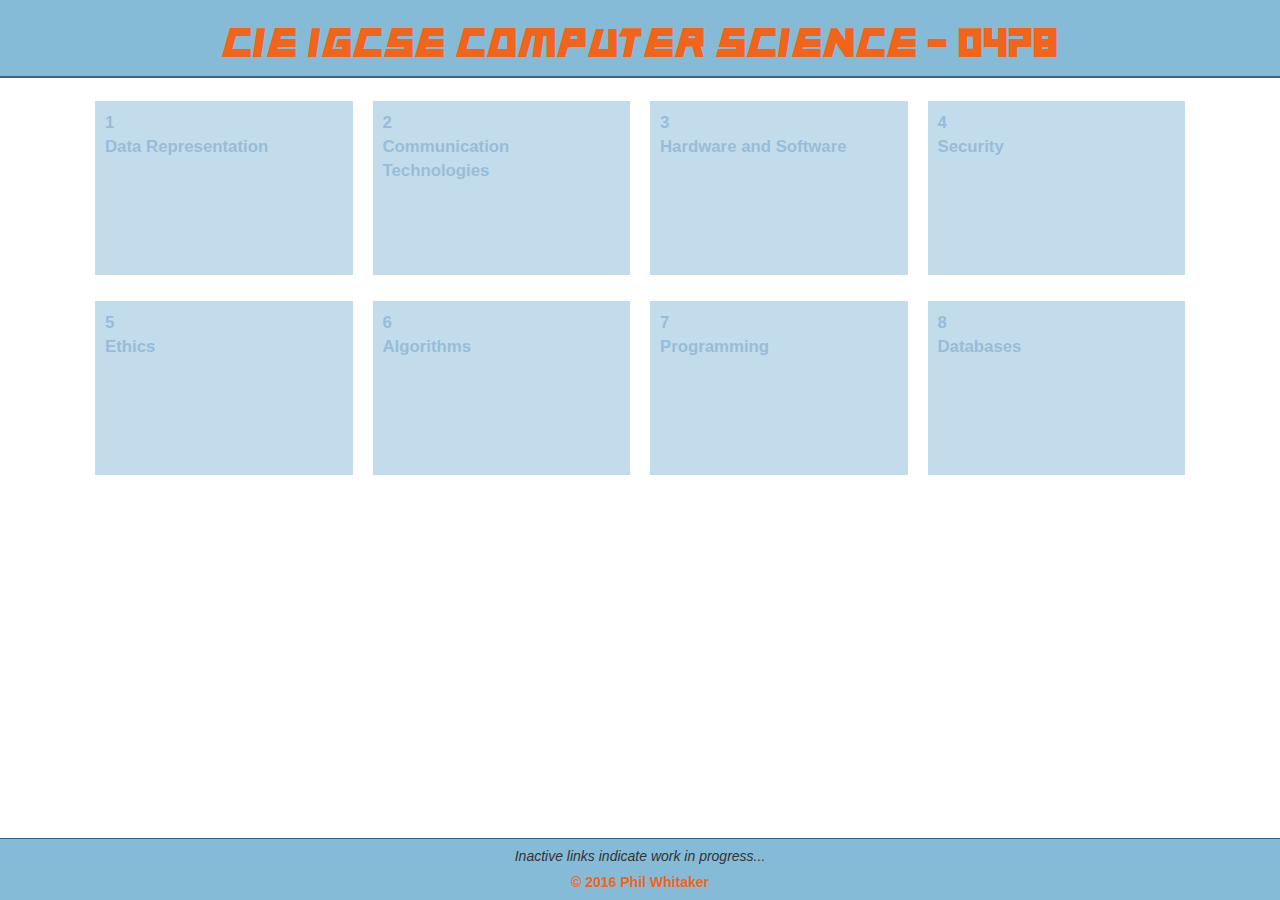
<file: index.html>
<!DOCTYPE html>
<html lang="en">
  <head>
    <meta charset="utf-8">
    <meta http-equiv="X-UA-Compatible" content="IE=edge">
    <meta name="viewport" content="width=device-width, initial-scale=1">
    <!-- The above 3 meta tags *must* come first in the head; any other head content must come *after* these tags -->
    <title>CIE IGCSE COMPUTER SCIENCE - 0478</title>

    <!-- Bootstrap -->
    <link href="css/bootstrap.min.css" rel="stylesheet">
    <link rel="stylesheet" type="text/css" href="css/ctStyles.css" >
    <!-- HTML5 shim and Respond.js for IE8 support of HTML5 elements and media queries -->
    <!-- WARNING: Respond.js doesn't work if you view the page via file:// -->
    <!--[if lt IE 9]>
      <script src="https://oss.maxcdn.com/html5shiv/3.7.2/html5shiv.min.js"></script>
      <script src="https://oss.maxcdn.com/respond/1.4.2/respond.min.js"></script>
    <![endif]-->
  </head>
    <body>
        <div class = "header">
            <div class = "container">
                <div class="row">
                <h1>CIE IGCSE COMPUTER SCIENCE - 0478</h1>  
                </div>
            </div>
        </div>
        
        <!-- Main page links -->
        <div class = "main_page_links">
            <div class = "container">
                <div class = "row">
                        <strong>
                        <ul class="main_links list-inline">
                            <a href="1/data_representation.html"><li class="col-lg-3 col-md-3 col-sm-6 col-xs-12">1<br>Data Representation</li></a>
                            <a href="1/data_representation.html"><li class="col-lg-3 col-md-3 col-sm-6 col-xs-12">2<br>Communication Technologies</li></a>
                            <a href="1/data_representation.html"><li class="col-lg-3 col-md-3 col-sm-6 col-xs-12">3<br>Hardware and Software</li></a>
                            <a href="1/data_representation.html"><li class="col-lg-3 col-md-3 col-sm-6 col-xs-12">4<br>Security</li></a>
                        </ul>
                        <ul class="main_links list-inline">
                            <a href="1/data_representation.html"><li class="col-lg-3 col-md-3 col-sm-6 col-xs-12">5<br>Ethics</li></a>
                            <a href="6/algorithms.html"><li class="col-lg-3 col-md-3 col-sm-6 col-xs-12">6<br>Algorithms</li></a>
                            <a href="1/data_representation.html"><li class="col-lg-3 col-md-3 col-sm-6 col-xs-12">7<br>Programming</li></a>
                            <a href="1/data_representation.html"><li class="col-lg-3 col-md-3 col-sm-6 col-xs-12">8<br>Databases</li></a>
                        </ul>
                    </strong> 
                </div>    
            </div>    
        </div>
      
        <!-- FOOTERS -->
        <div class="footer" id="mainfooter">
            <div class="container">
                <div class="row">
                        <h5><i>Inactive links indicate work in progress...</i></h5>
                        <h5 id="c"><strong>© 2016 Phil Whitaker</strong></h5>
                </div>
            </div>
        </div>
        
    <!-- jQuery (necessary for Bootstrap's JavaScript plugins) -->
    <script src="js/jquery-1.12.3.min.js"></script>
    <!-- Include all compiled plugins (below), or include individual files as needed -->
    <script src="js/bootstrap.min.js"></script>
    </body>
</html>
</file>
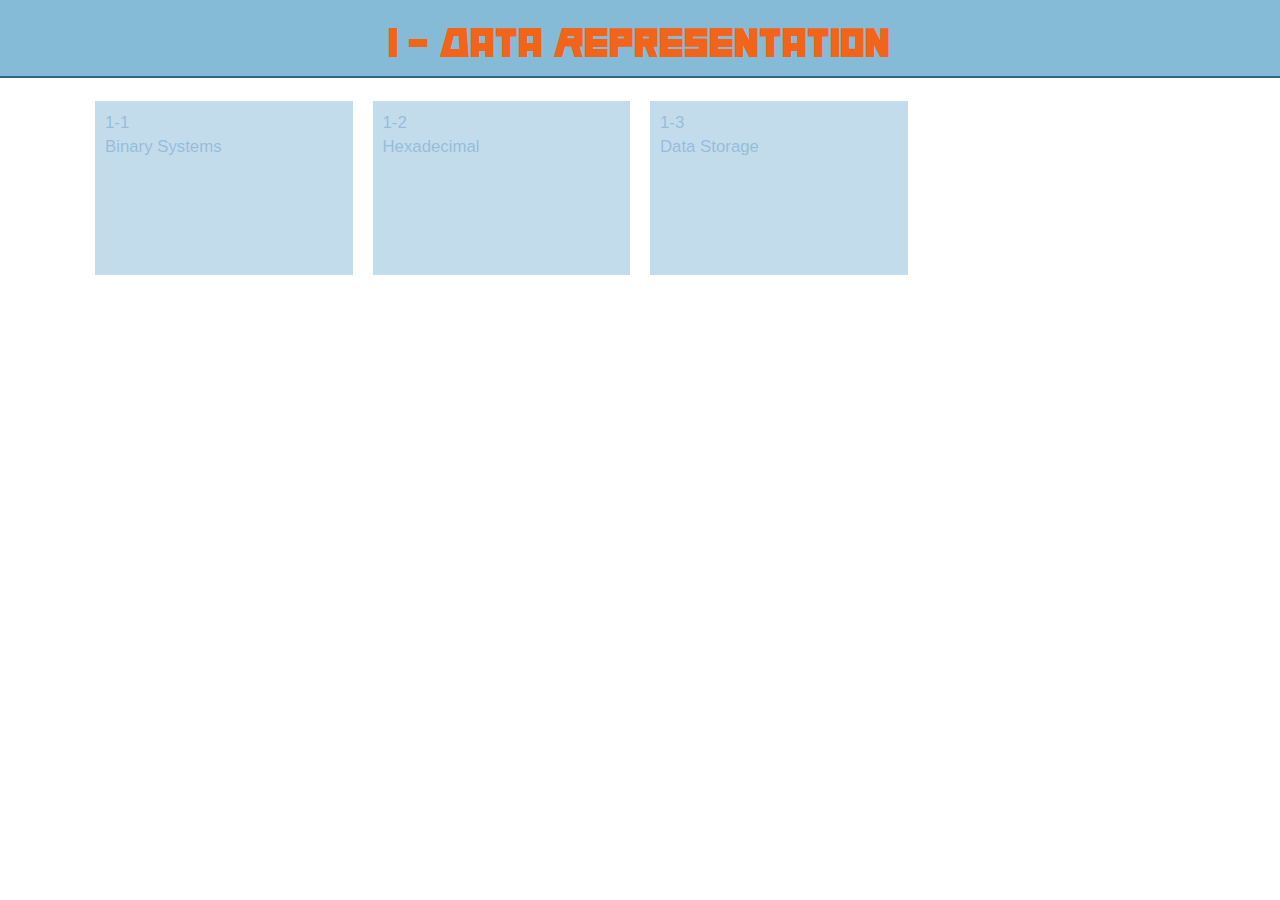
<file: 1/data_representation.html>
<!DOCTYPE html>
<html lang="en">
  <head>
    <meta charset="utf-8">
    <meta http-equiv="X-UA-Compatible" content="IE=edge">
    <meta name="viewport" content="width=device-width, initial-scale=1">
    <!-- The above 3 meta tags *must* come first in the head; any other head content must come *after* these tags -->
    <title>CIE IGCSE COMPUTER SCIENCE - 0478 - Data Representation</title>

    <!-- Bootstrap -->
    <link href="../css/bootstrap.min.css" rel="stylesheet">
    <link rel="stylesheet" type="text/css" href="../css/ctStyles.css" >
      <link href='https://fonts.googleapis.com/css?family=Ubuntu' rel='stylesheet' type='text/css'>
    <!-- HTML5 shim and Respond.js for IE8 support of HTML5 elements and media queries -->
    <!-- WARNING: Respond.js doesn't work if you view the page via file:// -->
    <!--[if lt IE 9]>
      <script src="https://oss.maxcdn.com/html5shiv/3.7.2/html5shiv.min.js"></script>
      <script src="https://oss.maxcdn.com/respond/1.4.2/respond.min.js"></script>
    <![endif]-->
  </head>
    <body>
        <div class = "header">
            <div class = "container">
                <div class="row">
                <h1>1 - Data Representation</h1>  
                </div>
            </div>
        </div>
        
        <!-- Main page links -->
        <div class = "main_page_links">
            <div class = "container">
                <div class = "row">
                        <ul class="main_links list-inline">
                            <a href="1/1-1/binary_systems.html"><li class="col-lg-3 col-md-3 col-sm-6 col-xs-12">1-1<br>Binary Systems</li></a>
                            <a href="1/1-2/hexadecimal.html"><li class="col-lg-3 col-md-3 col-sm-6 col-xs-12">1-2<br>Hexadecimal</li></a>
                            <a href="1/1-3/data_storage.html"><li class="col-lg-3 col-md-3 col-sm-6 col-xs-12">1-3<br>Data Storage</li></a>
                        </ul>
                </div>    
            
            </div>    
        
        </div>
      
        
      

    <!-- jQuery (necessary for Bootstrap's JavaScript plugins) -->
    <script src="../js/jquery-1.12.3.min.js"></script>
    <!-- Include all compiled plugins (below), or include individual files as needed -->
    <script src="../js/bootstrap.min.js"></script>
    </body>
</html>
</file>
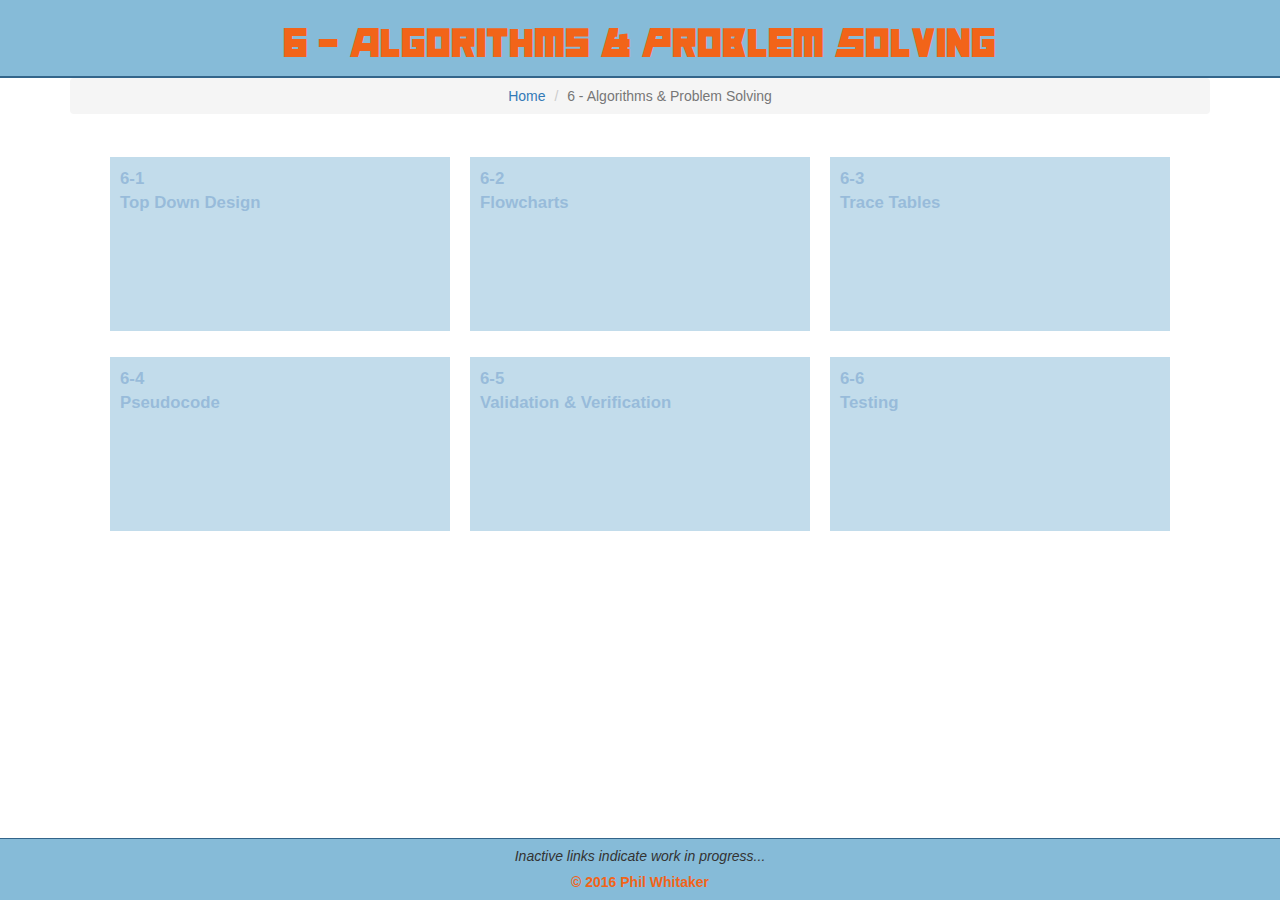
<file: 6/algorithms.html>
<!DOCTYPE html>
<html lang="en">
  <head>
    <meta charset="utf-8">
    <meta http-equiv="X-UA-Compatible" content="IE=edge">
    <meta name="viewport" content="width=device-width, initial-scale=1">
    <!-- The above 3 meta tags *must* come first in the head; any other head content must come *after* these tags -->
    <title>CIE IGCSE COMPUTER SCIENCE - 0478</title>

    <!-- Bootstrap -->
    <link href="../css/bootstrap.min.css" rel="stylesheet">
    <link rel="stylesheet" type="text/css" href="../css/ctStyles.css" >
    <!-- HTML5 shim and Respond.js for IE8 support of HTML5 elements and media queries -->
    <!-- WARNING: Respond.js doesn't work if you view the page via file:// -->
    <!--[if lt IE 9]>
      <script src="https://oss.maxcdn.com/html5shiv/3.7.2/html5shiv.min.js"></script>
      <script src="https://oss.maxcdn.com/respond/1.4.2/respond.min.js"></script>
    <![endif]-->
  </head>
    <body>
        <div class = "header">
            <div class = "container">
                <div class="row">
                <h1>6 - Algorithms & Problem Solving</h1>  
                </div>
            </div>
        </div>
        
        <!-- BREADCRUMBS -->
        <div class="container" align="center">
        <ol class="breadcrumb">
          <li><a href="../index.html">Home</a></li>
          <li class="active">6 - Algorithms & Problem Solving</li>
        </ol>
        </div>
        
        <!-- Main page links -->
        <div class = "main_page_links">
            <div class = "container">
                <div class = "row">
                    <div class="col-lg-12 col-md-12">
                        <strong>
                        <ul class="main_links list-inline">
                            <a href="1/data_representation.html"><li class="col-lg-4 col-md-4 col-sm-6 col-xs-12">6-1<br>Top Down Design</li></a>
                            <a href="2/flowcharts.html"><li class="col-lg-4 col-md-4 col-sm-6 col-xs-12">6-2<br>Flowcharts</li></a>
                            <a href="1/data_representation.html"><li class="col-lg-4 col-md-4 col-sm-6 col-xs-12">6-3<br>Trace Tables</li></a>
                        </ul>
                        <ul class="main_links list-inline">
                            <a href="1/data_representation.html"><li class="col-lg-4 col-md-4 col-sm-6 col-xs-12">6-4<br>Pseudocode</li></a>
                            <a href="1/data_representation.html"><li class="col-lg-4 col-md-4 col-sm-6 col-xs-12">6-5<br>Validation & Verification</li></a>
                            <a href="1/data_representation.html"><li class="col-lg-4 col-md-4 col-sm-6 col-xs-12">6-6<br>Testing</li></a>
                        </ul>
                        </strong>
                    </div>
                </div>    
            </div>    
        </div>
      
        <!-- FOOTERS -->
        <div class="footer" id="mainfooter">
            <div class="container">
                <div class="row">
                        <h5><i>Inactive links indicate work in progress...</i></h5>
                        <h5 id="c"><strong>© 2016 Phil Whitaker</strong></h5>
                </div>
            </div>
        </div>
        
    <!-- jQuery (necessary for Bootstrap's JavaScript plugins) -->
    <script src="../js/jquery-1.12.3.min.js"></script>
    <!-- Include all compiled plugins (below), or include individual files as needed -->
    <script src="../js/bootstrap.min.js"></script>
    </body>
</html>
</file>
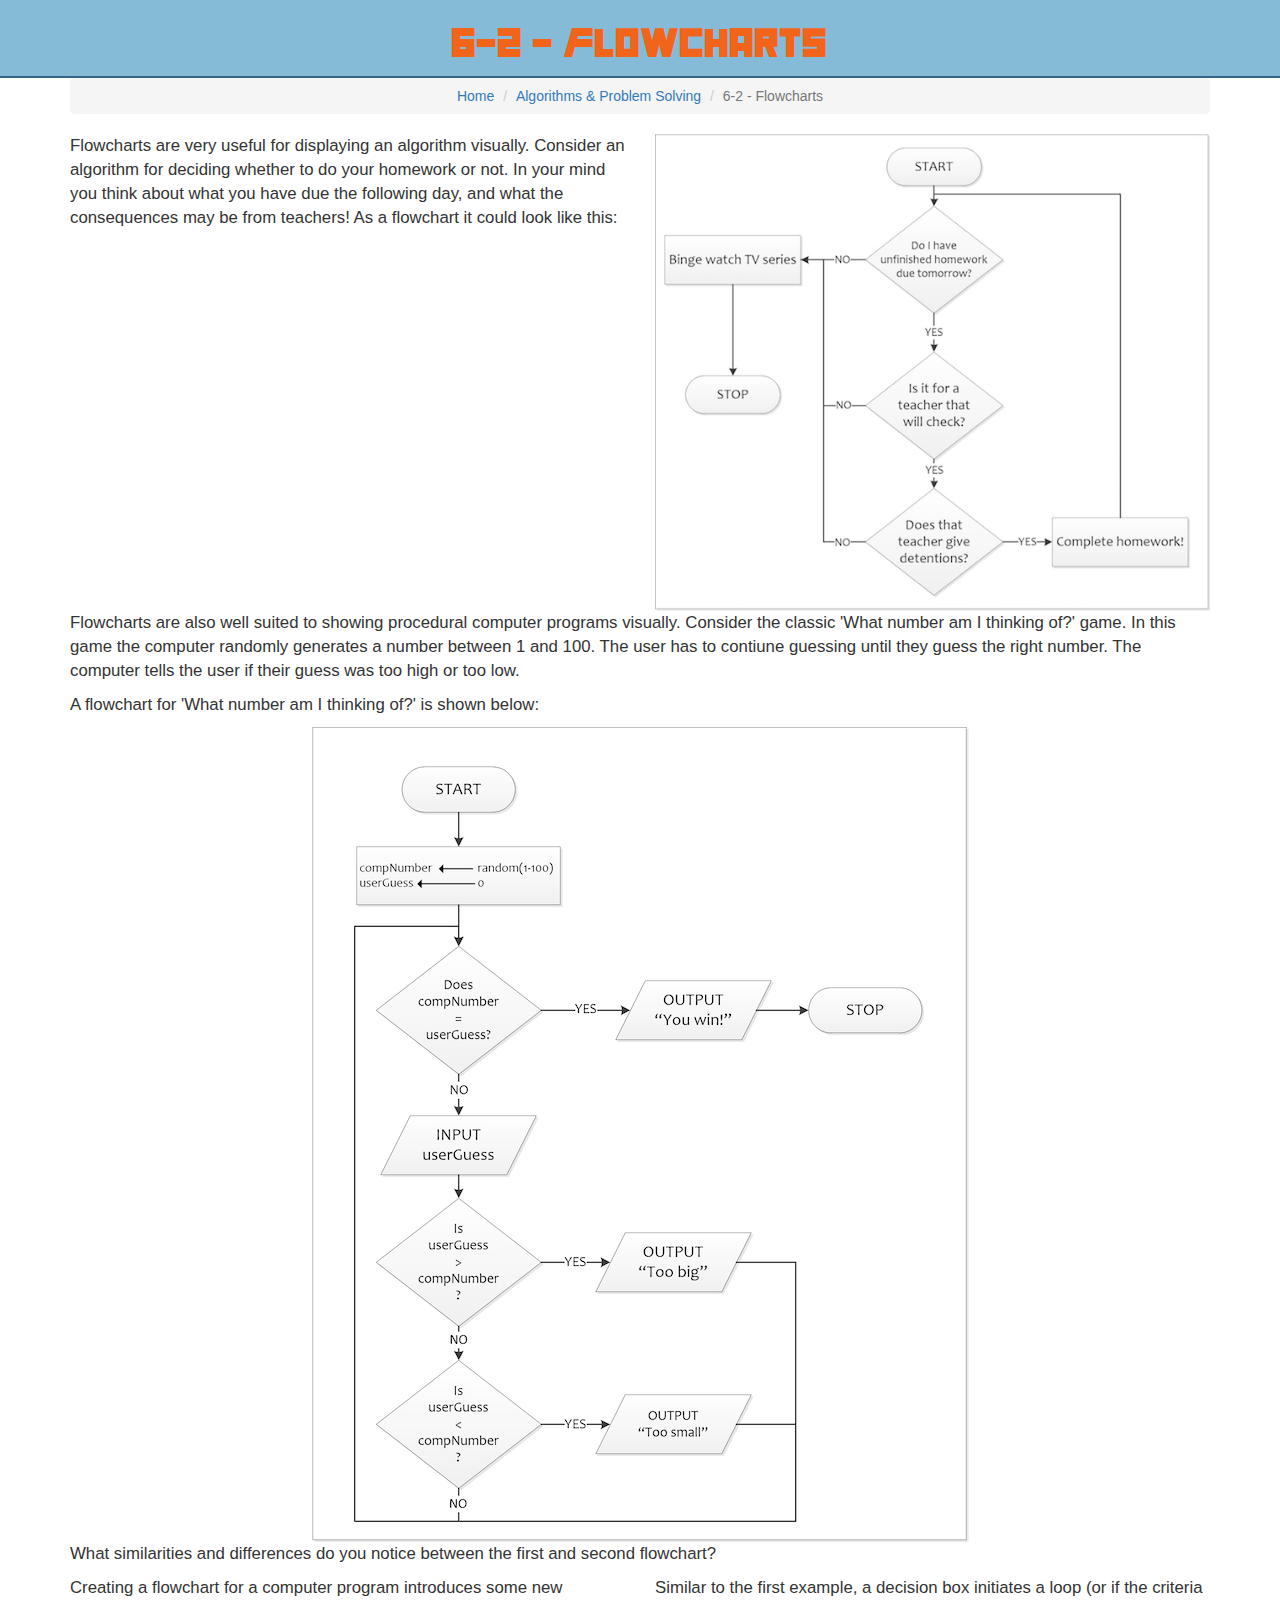
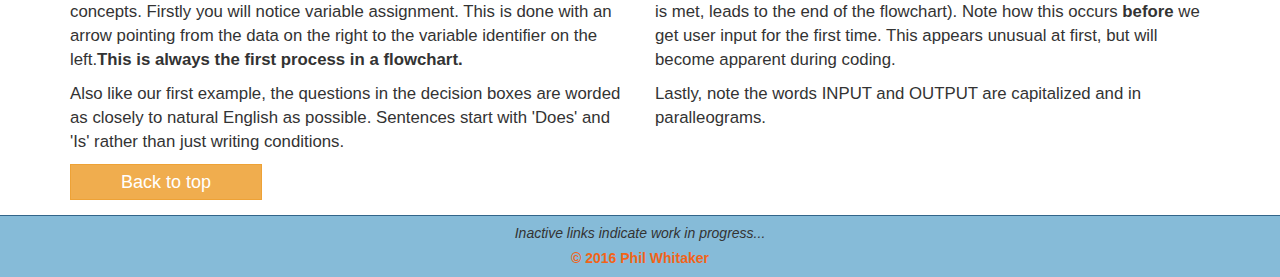
<file: 6/2/flowcharts.html>
<!DOCTYPE html>
<html lang="en">
  <head>
    <meta charset="utf-8">
    <meta http-equiv="X-UA-Compatible" content="IE=edge">
    <meta name="viewport" content="width=device-width, initial-scale=1">
    <!-- The above 3 meta tags *must* come first in the head; any other head content must come *after* these tags -->
    <title>CIE IGCSE COMPUTER SCIENCE - 0478</title>

    <!-- Bootstrap -->
    <link href="../../css/bootstrap.min.css" rel="stylesheet">
    <link rel="stylesheet" type="text/css" href="../../css/ctStyles.css" >
    <!-- HTML5 shim and Respond.js for IE8 support of HTML5 elements and media queries -->
    <!-- WARNING: Respond.js doesn't work if you view the page via file:// -->
    <!--[if lt IE 9]>
      <script src="https://oss.maxcdn.com/html5shiv/3.7.2/html5shiv.min.js"></script>
      <script src="https://oss.maxcdn.com/respond/1.4.2/respond.min.js"></script>
    <![endif]-->
  </head>
    <body>
        <div class = "header">
            <div class = "container">
                <div class="row">
                <h1>6-2 - Flowcharts</h1>  
                </div>
            </div>
        </div>
        
        <!-- BREADCRUMBS -->
        <div class="container" align="center">
        <ol class="breadcrumb">
          <li><a href="../../index.html">Home</a></li>
          <li><a href="../algorithms.html">Algorithms & Problem Solving</a></li>
        <li class="active">6-2 - Flowcharts</li>
        </ol>
        </div>
        
        <!-- Flowchart content -->
        <div class = "main_page_content">
            <div class = "container">
                <div class = "row">
                        <div class="col-lg-6 col-md-6 col-sm-12 col-xs-12">
                        <p>
                        Flowcharts are very useful for displaying an algorithm visually. Consider an algorithm for deciding whether to do your homework or not. In your mind you think about what you have due the following day, and what the consequences may be from teachers! As a flowchart it could look like this:    
                        </p>
                        </div>
                        <div class="col-lg-6 col-md-6 col-sm-12 col-xs-12">
                        <img class="img-responsive" src="../../img/flowchart1.png" />
                        </div>
                </div>
                <div class = "row">
                    <div class="col-lg-12 col-md-12">
                    <p>
                    Flowcharts are also well suited to showing procedural computer programs visually. Consider the classic 'What number am I thinking of?' game. In this game the computer randomly generates a number between 1 and 100. The user has to contiune guessing until they guess the right number. The computer tells the user if their guess was too high or too low.    
                    </p>
                    <p>
                    A flowchart for 'What number am I thinking of?' is shown below:
                    </p>
                    </div>
                </div>
                <div class="row">
                    <div class="col-lg-12 col-md-12" align="center">
                        <img class="img-responsive" src="../../img/flowchart2.png" />
                    </div>
                </div>
                <div class = "row">
                    <div class="col-lg-12 col-md-12">
                    <p>
                    What similarities and differences do you notice between the first and second flowchart?   
                    </p>
                    </div>
                    <div class="col-lg-6 col-md-6">
                    <p>
                    Creating a flowchart for a computer program introduces some new concepts. Firstly you will notice variable assignment. This is done with an arrow pointing from the data on the right to the variable identifier on the left.<strong>This is always the first process in a flowchart.</strong>
                    </p>
                    </div>
                    <div class="col-lg-6 col-md-6">
                    <p>
                    Similar to the first example, a decision box initiates a loop (or if the criteria is met, leads to the end of the flowchart). Note how this occurs <strong>before</strong> we get user input for the first time. This appears unusual at first, but will become apparent during coding.
                    </p>
                    </div>
                    <div class="col-lg-6 col-md-6">
                    <p>
                    Also like our first example, the questions in the decision boxes are worded as closely to natural English as possible. Sentences start with 'Does' and 'Is' rather than just writing conditions.    
                    </p>
                    </div>
                    <div class="col-lg-6 col-md-6">
                    <p>
                    Lastly, note the words INPUT and OUTPUT are capitalized and in paralleograms.    
                    </p>
                    </div>
                </div>
                <div class="row">
                    <div class="col-lg-12 col-md-12">
                        <a href="#" class="btn btn-warning btn-lg">Back to top</a>
                    </div>
                </div>
            </div>    
        </div>
      
        <!-- FOOTERS -->
        <div class="footer">
            <div class="container">
                <div class="row">
                        <h5><i>Inactive links indicate work in progress...</i></h5>
                        <h5 id="c"><strong>© 2016 Phil Whitaker</strong></h5>
                </div>
            </div>
        </div>
        
    <!-- jQuery (necessary for Bootstrap's JavaScript plugins) -->
    <script src="../../js/jquery-1.12.3.min.js"></script>
    <!-- Include all compiled plugins (below), or include individual files as needed -->
    <script src="../../js/bootstrap.min.js"></script>
    </body>
</html>
</file>
<file: css/ctStyles.css>
/* Embeded fonts */
@font-face {
    font-family: 'animal_silenceregular';
    src: url('../fonts/animal_silence-webfont.woff2') format('woff2'),
         url('../fonts/animal_silence-webfont.woff') format('woff');
    font-weight: normal;
    font-style: normal;

}



/*Navigation*/


/* HEADER */
.header {
    font-family: 'animal_silenceregular', sans-serif;
    color: #f26419;
    background-color: #86bbd8;
    border-bottom: 2px solid #33658a;
}

.header h1 {
    font-size: 2em;
    text-align: center;
}

.breadcrumbs h3 {
    font-size: 0.7em;
    text-align: center;
}

.main_page_links li:hover {
    opacity: 1;
}

/* FOOTER */
.footer {
    background-color: #86bbd8;
    border-top: 1px solid #33658a;
    text-align: center;
    width: 100%;
    bottom: 0%;
    }


.footer #c {
    color:  #f26419;
}

/*----- MAIN PAGE CONTENT -----*/

.main_page_content {
    padding-bottom: 15px;
}

.btn {
    padding: 5px 50px 5px 50px;
    border-radius: 0;
}

/*----- SMALLER DEVICES -----*/
@media (max-width: 768px) {


/* Main Page Links */
.main_page_links {
    padding-top: 20px;
    font-family: 'Helvetica';
    font-size: 1.2em;
    color: #33658a;
}

.main_page_links ul {
    padding-bottom: 20px;
    margin-left: 20px;
    margin-right: 20px;
}

.main_page_links li {
    padding: 10px 10px 10px 10px;
    opacity: 0.5;
    border-color: #FFFFFF;
    border-style: solid;
    border-left-width: 10px;
    border-right-width: 10px;
    margin-bottom: 20px;
    margin-bottom: 10px;
    height: 100px;
    background-color: #86bbd8;
}

    .footer {
        position: relative;
    }
    
}

/*----- MEDIUM DEVICES -----*/
@media (max-width: 991px) and (min-width: 768px) {
    .footer {
        position: relative !important;
    }
}

/*----- BIGGER DEVICES -----*/
@media(min-width: 768px) {
    
/* HEADER */
.header h1{
    font-size: 3em;
    }
    
/* Main Page Links */
.main_page_links {
    padding-top: 20px;
    font-family: 'Helvetica';
    font-size: 1.2em;
    color: #33658a;
}

    .main_page_content p {
        font-size: 1.2em;
    }
    
.main_page_links ul {
    padding-bottom: 20px;
    margin-left: 30px;
    margin-right: 30px;
}

.main_page_links li {
    padding: 10px 10px 10px 10px;
    opacity: 0.5;
    border-color: #FFFFFF;
    border-style: solid;
    border-left-width: 10px;
    border-right-width: 10px;
    margin-bottom: 20px;
    height: 180px;
    background-color: #86bbd8;
}
#mainfooter {
    position: fixed;
}
}
</file>
